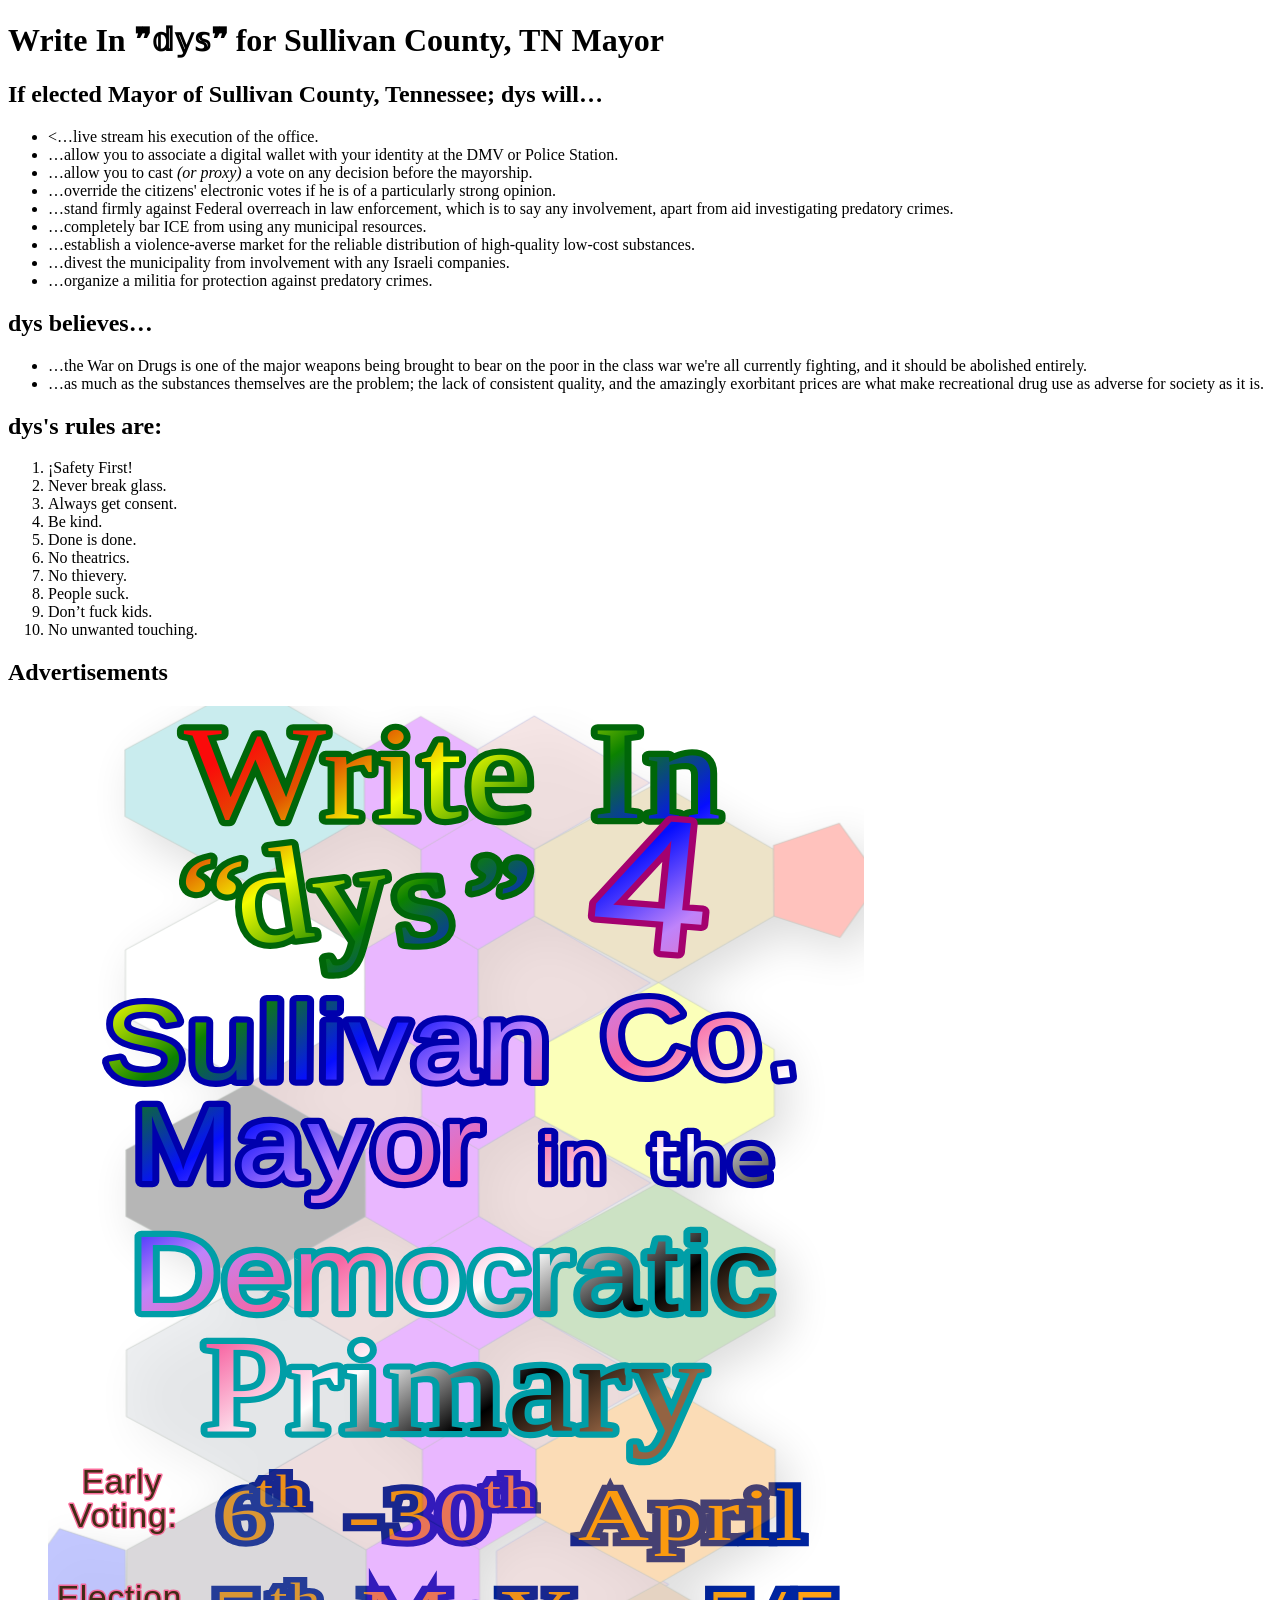
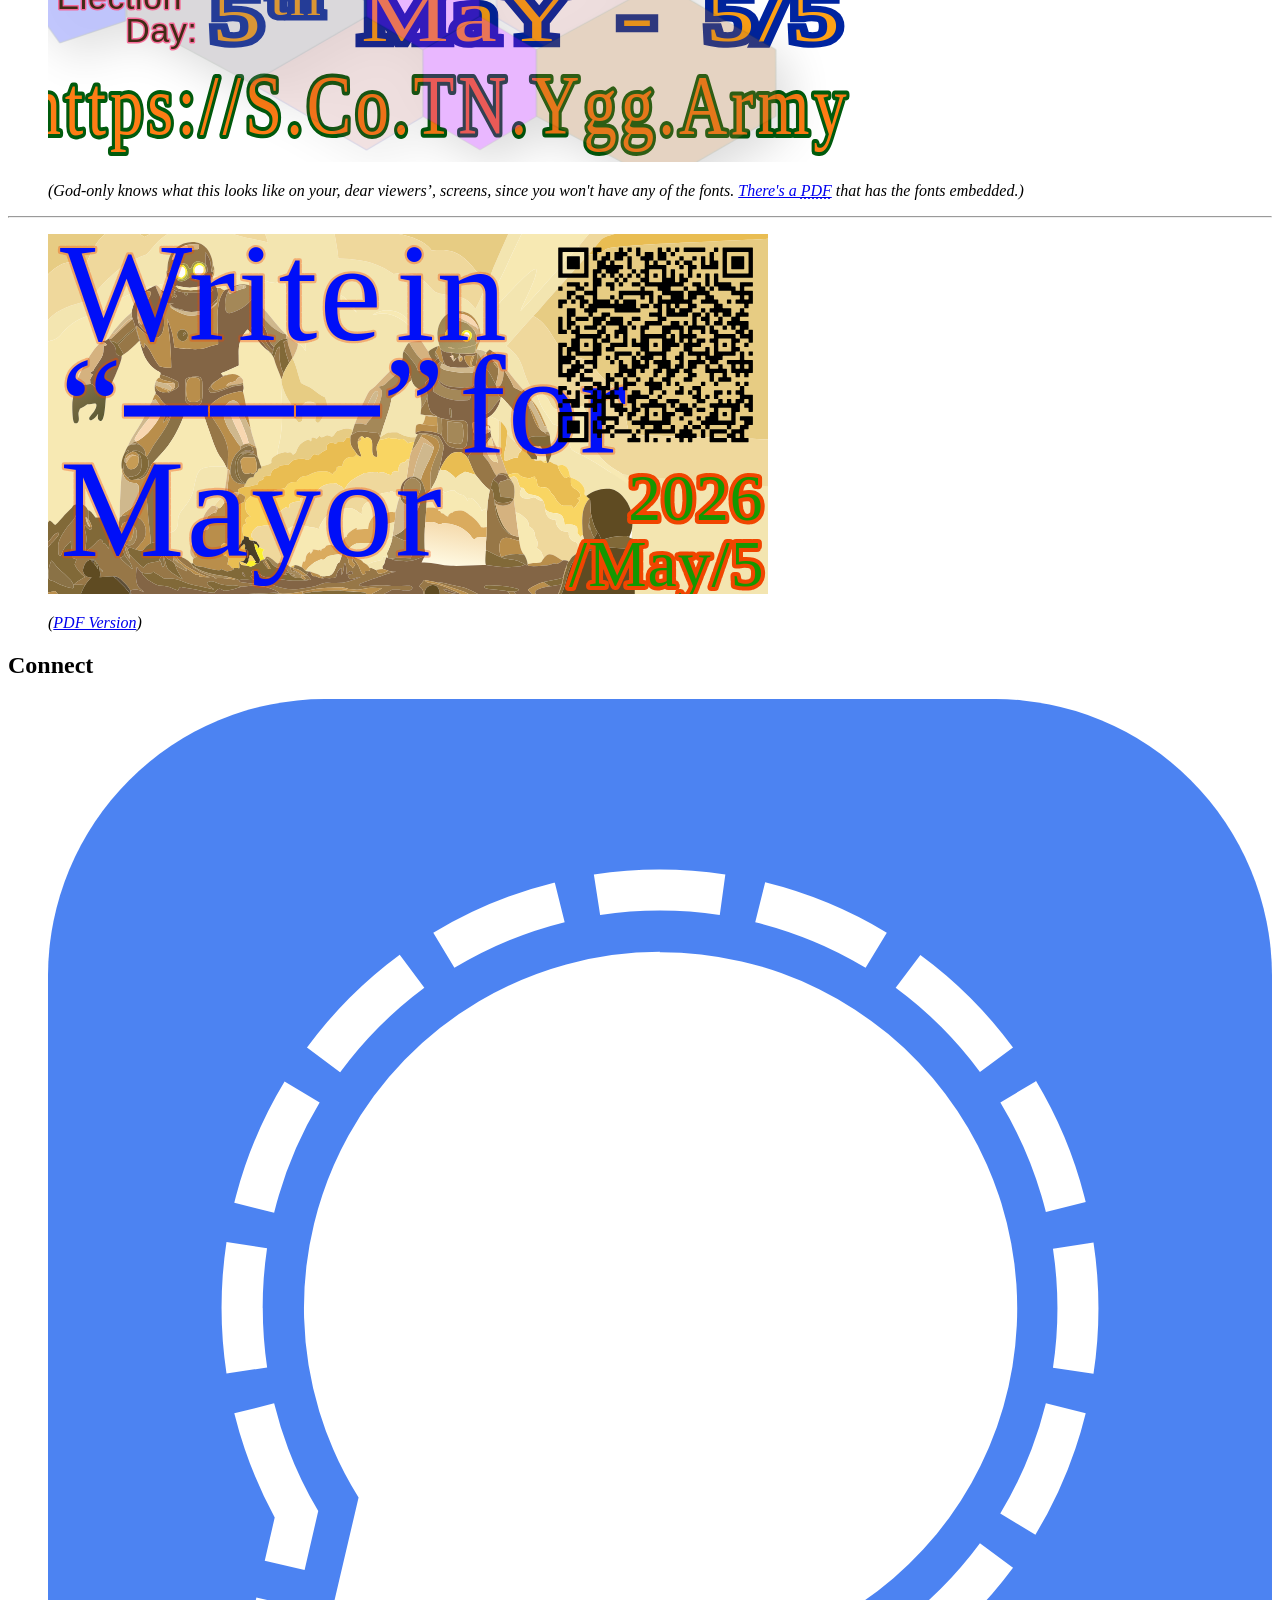
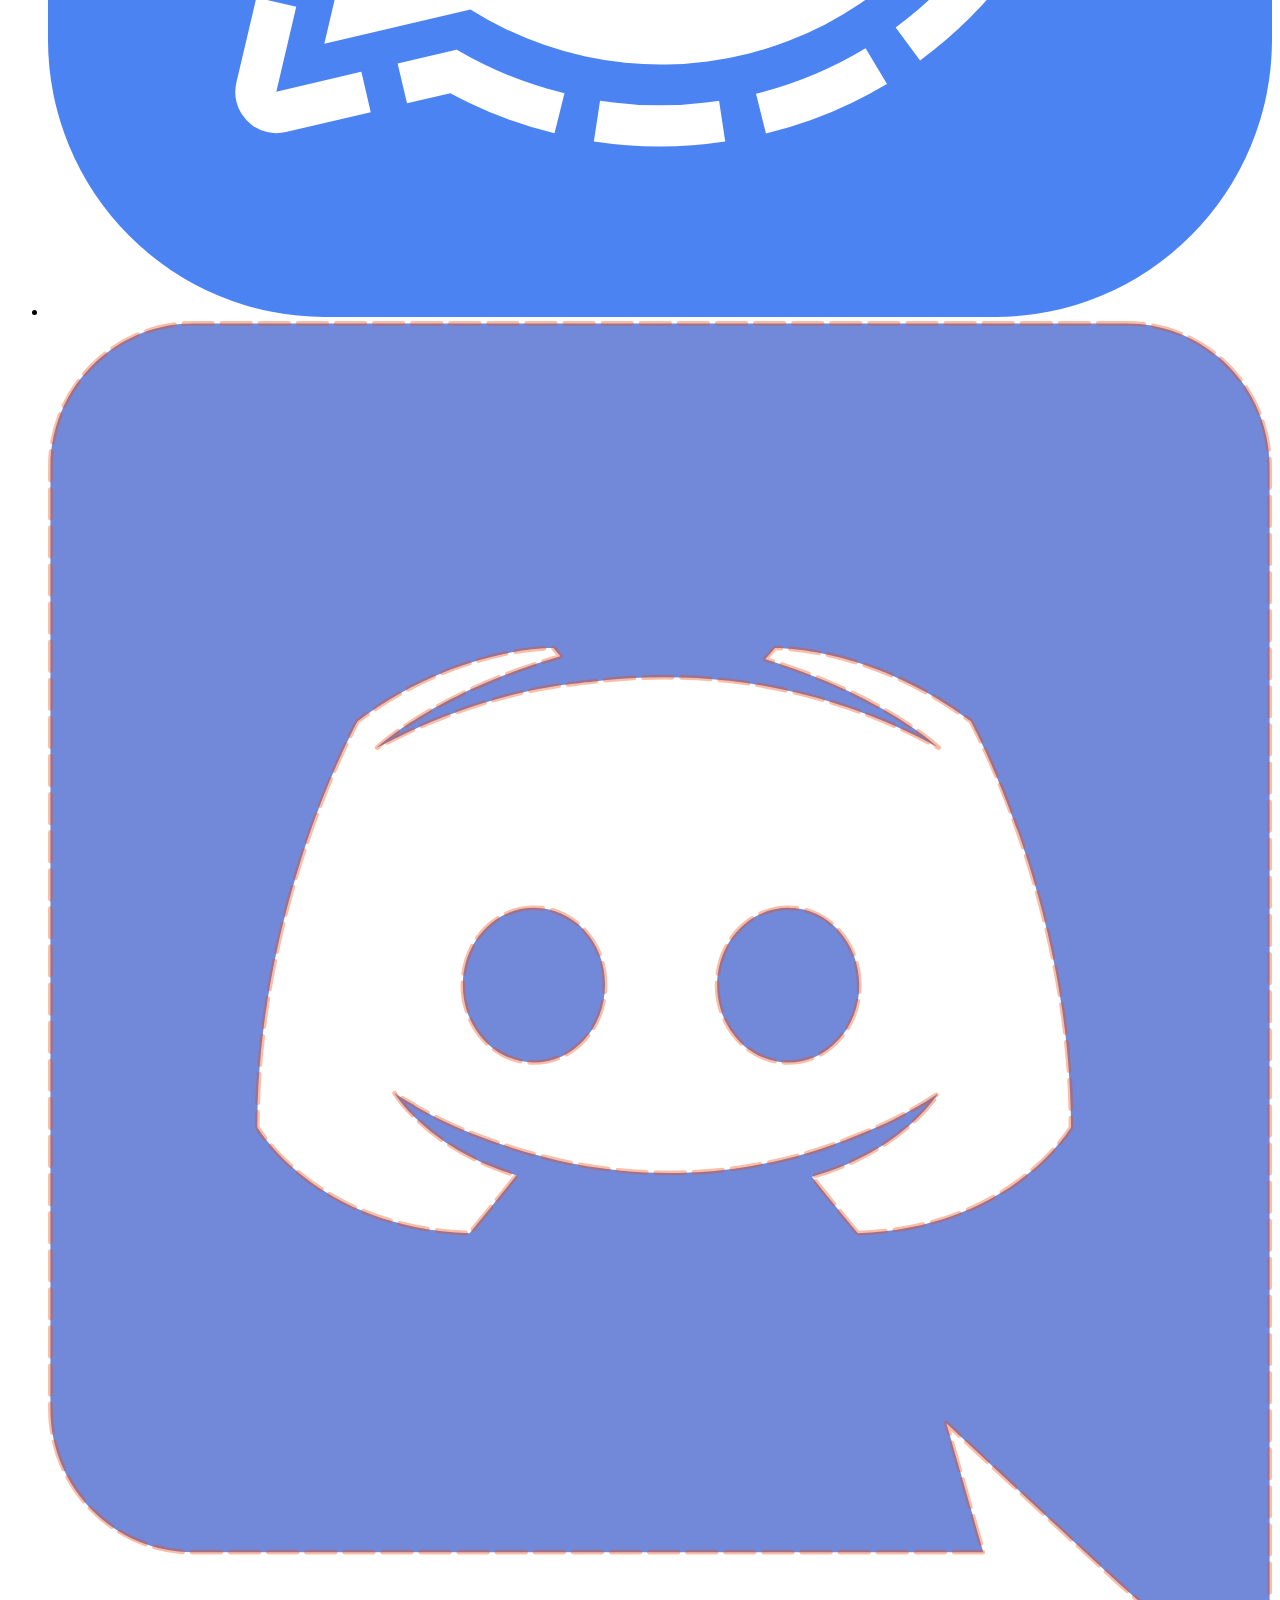
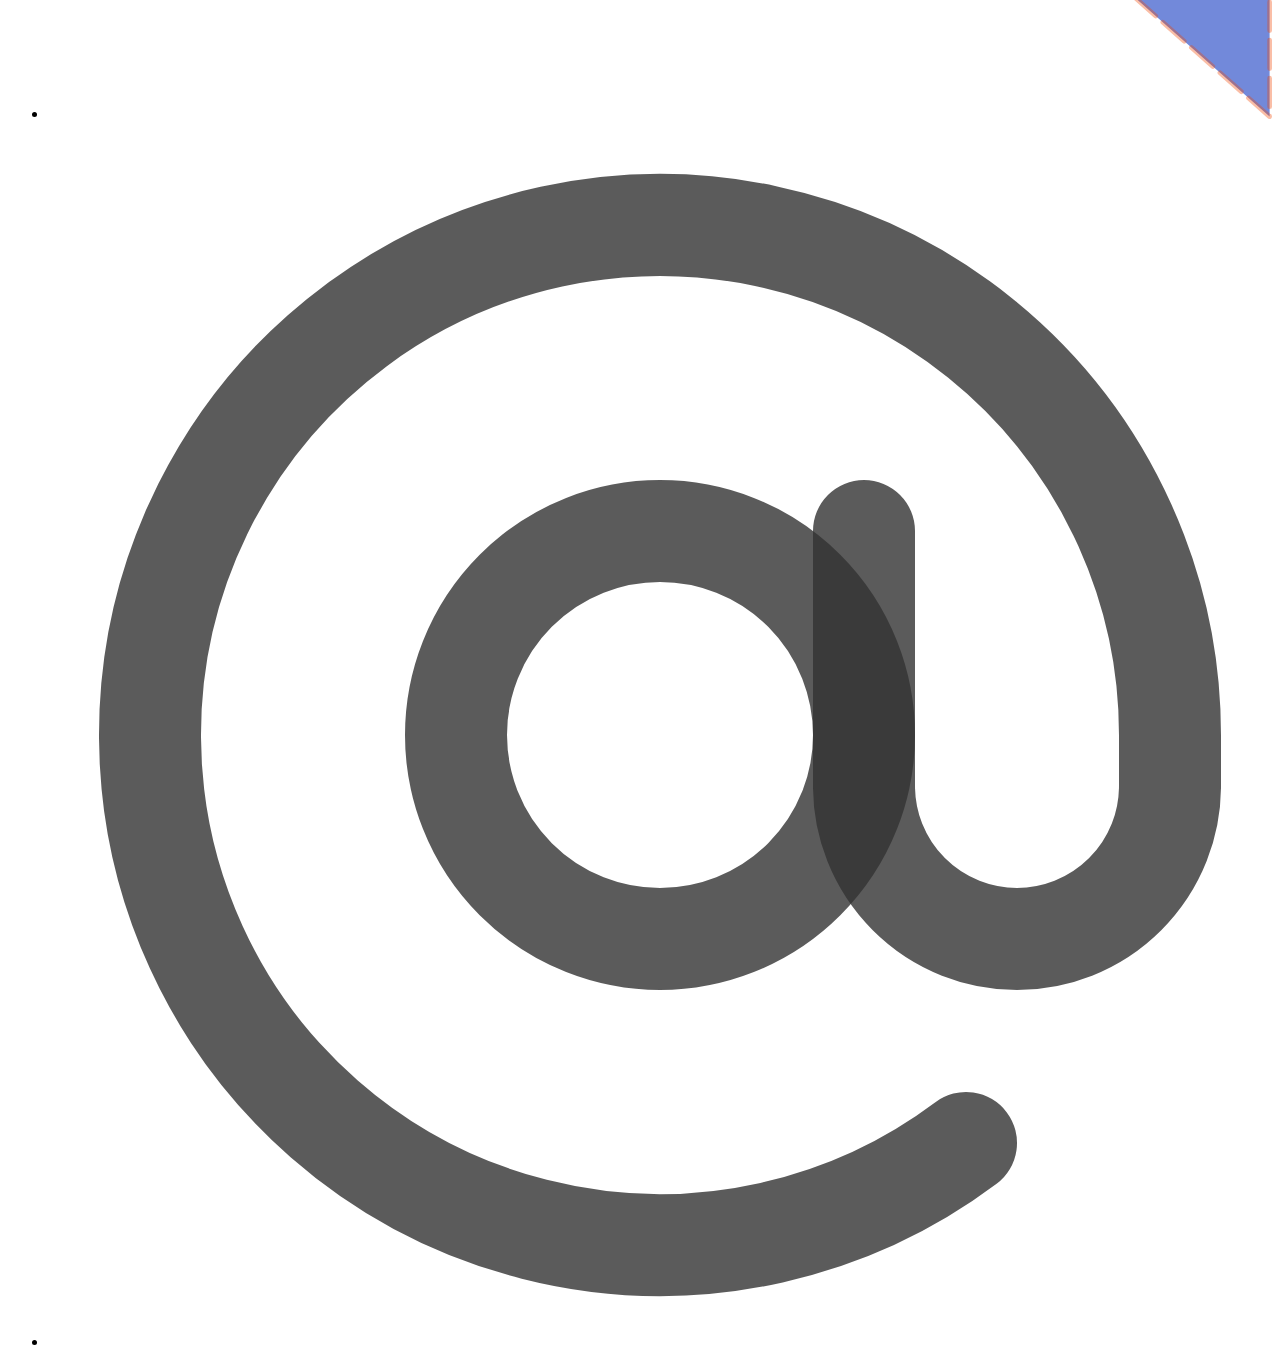
<file: index.html>
<!DOCTYPE html>
<html lang="en">
<head>
  <meta charset="UTF-8"/>
  <meta name="viewport" content="width=device-width, initial-scale=1.0"/>
  <title>❞𝕕𝕪𝕤❞ ➍ 𝘔𝘢𝘺𝘰𝘳</title>
  <link
    href="https://fonts.googleapis.com/css2?family=Genos:ital,wght@0,400;0,700;0,900;1,400;1,700;1,900&display=swap"
    rel="stylesheet"
  />
  <link rel="stylesheet" href="css.css"/>
  <link rel="icon" href="star.svg"/>
</head>
<body>
  <header>
    <h1>Write In ❞𝕕𝕪𝕤❞ for Sulli&shy;van County, TN Mayor</header>
  <main>
    <section id="goals">
      <h2>If elected Mayor of Sullivan County, Tennessee; dys will…</h2>
      <ul>
        <li>
          <…live stream his execution of the office.</li>
        <li>…allow you to associate a digital wallet with your identity at the DMV or Police Station.</li>
        <li>…allow you to cast <em>(or proxy)</em> a vote on any decision before the mayorship.</li>
        <li>…override the citizens' electronic votes if he is of a particularly strong opinion.</li>
        <li>…stand firmly against Federal overreach in law enforcement, which is to say any involvement, apart from aid investigating predatory crimes.</li>
        <li>…completely bar ICE from using any municipal resources.</li>
        <li>…establish a violence-averse market for the reliable distribution of high-quality low-cost substances.</li>
        <li>…divest the municipality from involvement with any Israeli companies.</li>
        <li>…organize a militia for protection against predatory crimes.</li>
      </ul>
    </section>
    <section id="beliefs">
      <h2>dys believes…</h2>
      <ul>
        <li>…the War on Drugs is one of the major weapons being brought to bear on the poor in the class war we're all currently fighting, and it should be abolished entirely.</li>
        <li>…as much as the substances themselves are the problem; the lack of consistent quality, and the amazingly exorbitant prices are what make recreational drug use as adverse for society as it is.</li>
      </ul>
    </section>
    <section id="rules">
      <h2>dys's rules are:</h2>
      <ol>
        <li>¡Safety First!</li>
        <li>Never break glass.</li>
        <li>Always get consent.</li>
        <li>Be kind.</li>
        <li>Done is done.</li>
        <li>No theatrics.</li>
        <li>No thievery.</li>
        <li>People suck.</li>
        <li>Don’t fuck kids.</li>
        <li>No unwanted touching.</li>
      </ol>
    </section>
    <section id="ads">
      <h2>Advertisements</h2>

      <figure>
        <img
          src="flyer/Write In “δυς” 4 Sullivan Co. Mayor in the Democratic Primary/svg.svg"
          alt="Write In “δυς” 4 Sullivan Co. Mayor in the Democratic Primary"
        />
        <figcaption><p><em>
          (God-only knows what this looks like on your, dear viewers’, screens, since you won't have any of the fonts. <a href="flyer/Write In “dys” ➍ Sullivan Co. Mayor in the Democratic Primary/pdf.pdf" target="_blank">There's a <acronym title="Portable Document Format">PDF</acronym></a> that has the fonts embedded.)
        </em></p></figcaption>
      </figure>
      <hr/>
      <figure>
        <img
          src="sticker/bumper/svg.svg"
          alt="Write in “dys” for Mayor: 2026/May/5"
        />
        <figcaption><p>
          <em>(<a href="sticker/bumper/pdf.pdf" target="_blank">PDF Version</a>)</em>
        </p></figcaption>
      </figure>
    </section>
    <section id="connect">
      <h2>Connect</h2>

      <ul>
        <li>
          <a
            href="https://signal.group/#CjQKIKqY3bDOszsZAOkhZ4fU9t7XOPTskk7Dvg17byU_Py7PEhA2xx47WOMJO7LKiDrMXSaq"
            alt="Signal Group"
            target="_blank"
            title="Signal">
            <img src="brands/Signal.svg" alt="Signal" class="icon"/>
          </a>
        </li>
        <li>
          <a
            href="https://discord.gg/HWuJZqfNGb"
            alt="Discord Channel"
            target="_blank"
            title="Discord">
            <img src="brands/Discord.svg" alt="Discord" class="icon"/>
          </a>
        </li>
        <li>
          <a
            href="mailto:The%20Revolution%20Will%20Be%20Live%20%3Cyo-ho@trwb.live%3E"
            alt="Email"
            target="_blank"
            title="E-mail">
            <img src="brands/@%20Sign.svg" alt="Email" class="icon"/>
          </a>
        </li>
      </ul>
    </section>
  </main>
</body>
</html>
</file>
<file: css.css>
index.css
</file>
